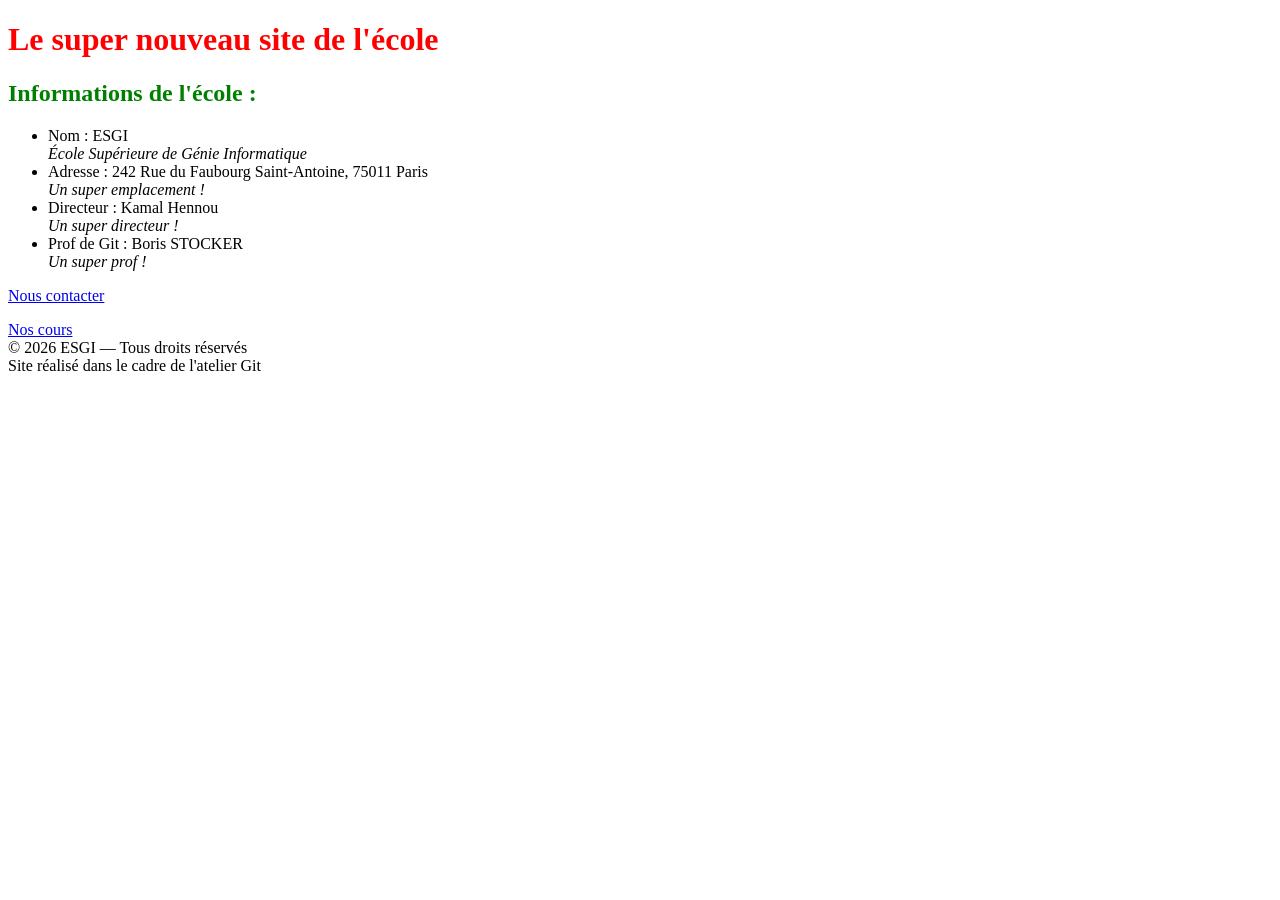
<file: index.html>
<!doctype html>
<html lang="fr">
<head>
  <meta charset="utf-8">
  <meta name="viewport" content="width=device-width, initial-scale=1">
  <meta name="description" content="Site de l'école">
  <title> ESGI </title>
  <link rel="stylesheet" href="style.css">
</head>
<body>
  <h1>Le super nouveau site de l'école</h1>
  <section>
  <h2>Informations de l'école :</h2>
  <ul>
    <li>Nom : ESGI<br><em>École Supérieure de Génie Informatique</em></li>
    <li>Adresse : 242 Rue du Faubourg Saint-Antoine, 75011 Paris<br><em>Un super emplacement !</em></li>
    <li>Directeur : Kamal Hennou<br><em>Un super directeur !</em></li>
    <li>Prof de Git : Boris STOCKER<br><em>Un super prof !</em></li>
  </ul>
</section>
    <p><a href="contact.html">Nous contacter</a></p>
     <a href="cours.html">Nos cours</a>

     <footer>© 2026 ESGI — Tous droits réservés</footer>
     <footer>Site réalisé dans le cadre de l'atelier Git</footer>
</body>
</html>
</file>
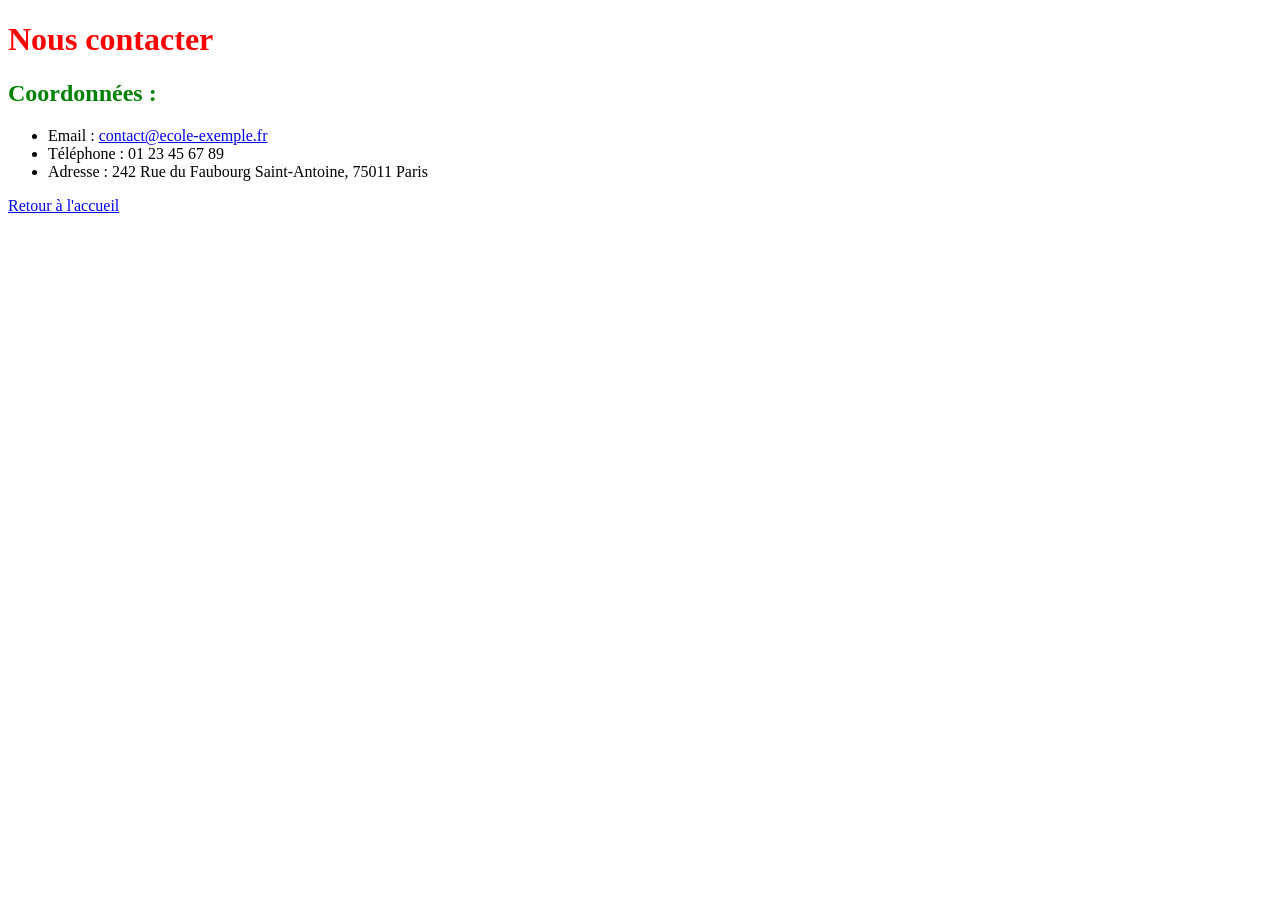
<file: contact.html>
<!doctype html>
<html lang="fr">
<head>
  <meta charset="utf-8">
    <meta name="viewport" content="width=device-width, initial-scale=1">
  <title>Contact - ESGI</title>
  <link rel="stylesheet" href="style.css">
</head>
<body>
  <h1>Nous contacter</h1>
  <section>
    <h2>Coordonnées :</h2>
    <ul>
      <li>Email : <a href="mailto:contact@ecole-exemple.fr">contact@ecole-exemple.fr</a></li>
      <li>Téléphone : 01 23 45 67 89</li>
      <li>Adresse : 242 Rue du Faubourg Saint-Antoine, 75011 Paris</li>
    </ul>
  </section>
  <p><a href="index.html">Retour à l'accueil</a></p>
</body>
</html>
</file>
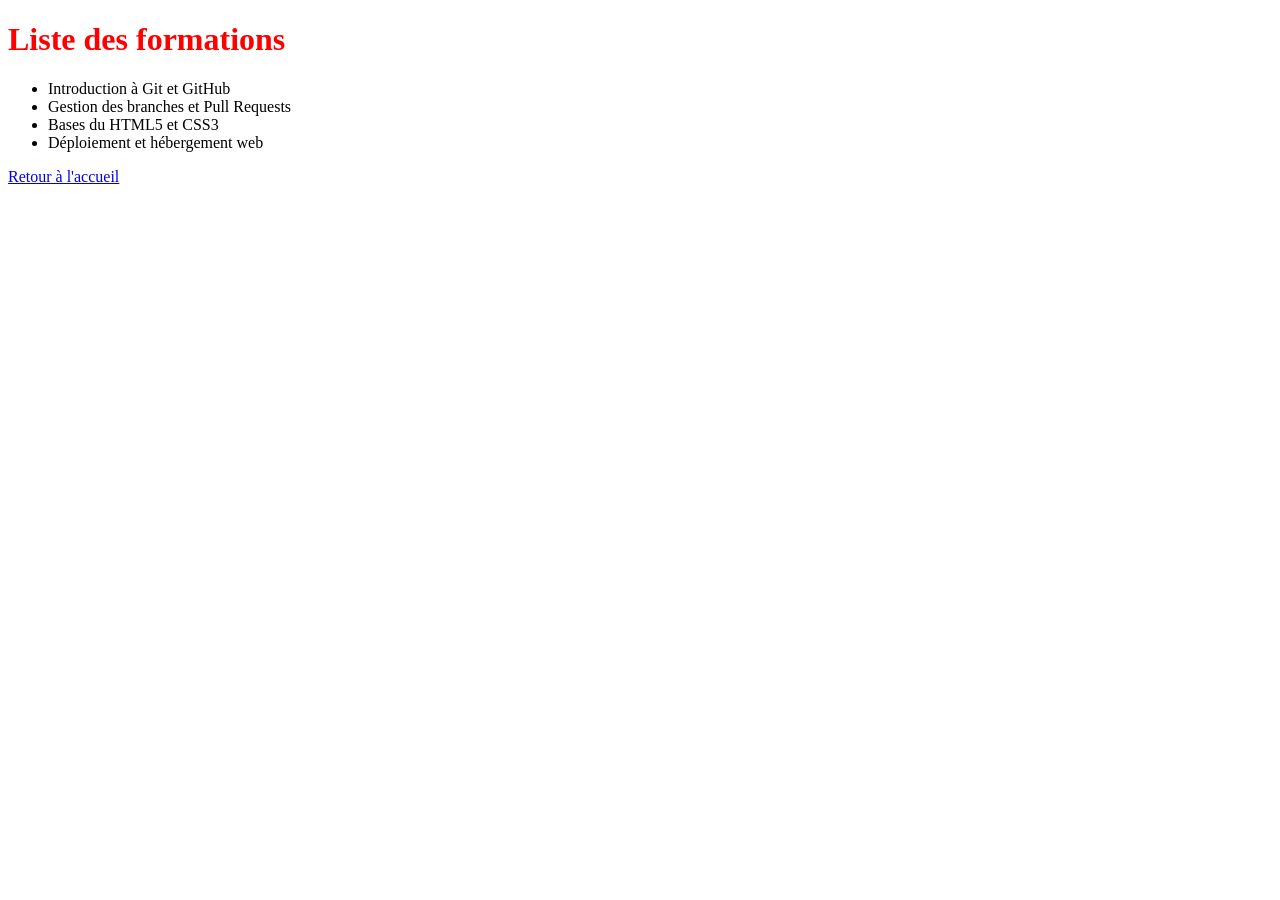
<file: cours.html>
<!DOCTYPE html>
<html lang="fr">
<head>
    <meta charset="UTF-8">
      <meta name="viewport" content="width=device-width, initial-scale=1">
    <title>Nos Cours - Atelier Git</title>
    <link rel="stylesheet" href="style.css">
</head>
<body>
    <h1>Liste des formations</h1>
    <ul>
        <li>Introduction à Git et GitHub</li>
        <li>Gestion des branches et Pull Requests</li>
        <li>Bases du HTML5 et CSS3</li>
        <li>Déploiement et hébergement web</li>
    </ul>
    <a href="index.html">Retour à l'accueil</a>
</body>
</html>
</file>
<file: style.css>
/* Style du site */
h1 {
  color: red;
}
h2 {
  color: green;
}

@media (max-width: 600px) {
  h1 {
    font-size: 1.5rem;
  }
}

@media (max-width: 600px) {
  h2 {
    font-size: 1.2rem;
  }
}

/* Affichage mobile */

@media print {
  body {
    color: black;
  }
}

@media print {
  h1 {
    font-size: 24pt;
  }
}

/* Impression */
</file>
